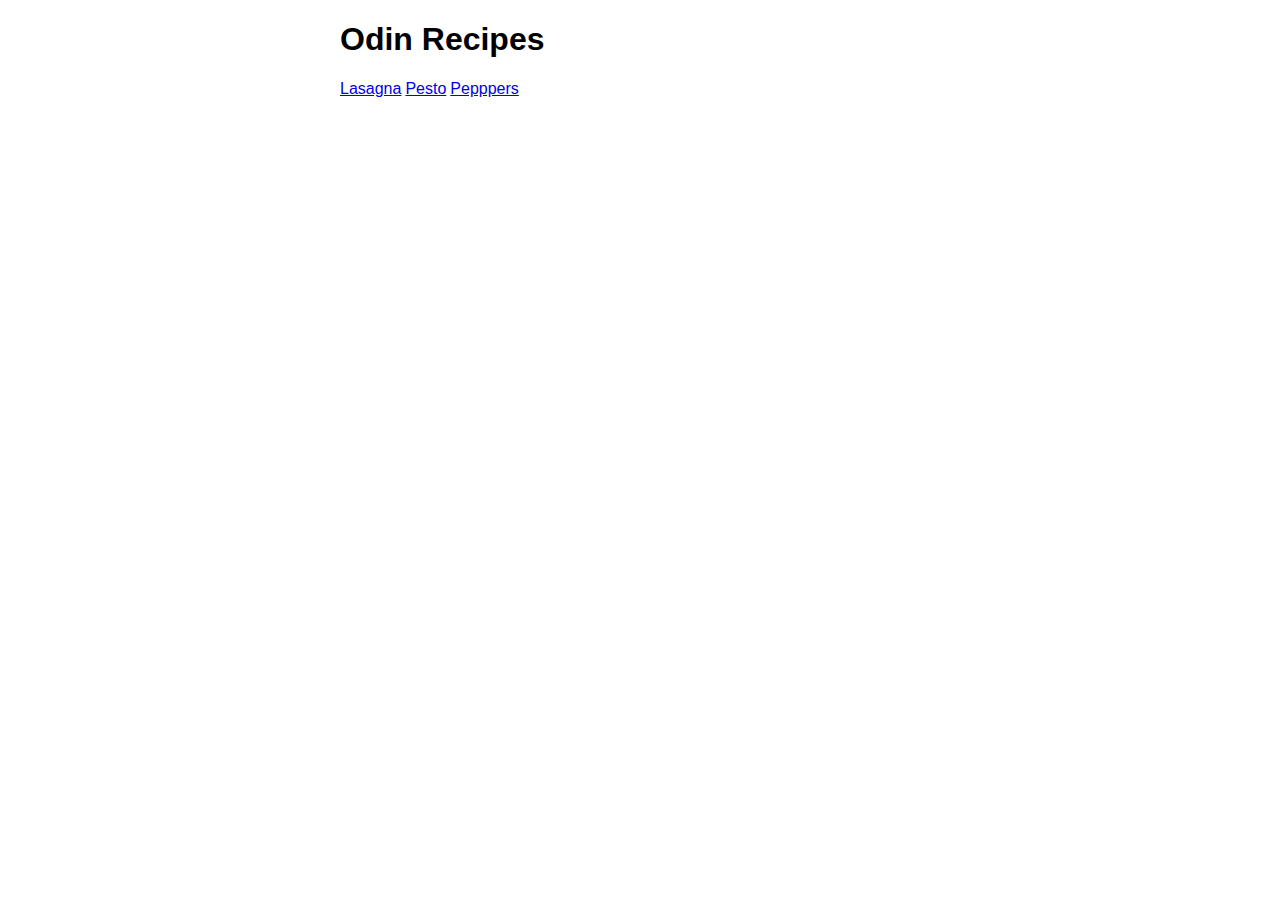
<file: index.html>
<!DOCTYPE html>
<html lang="en">

<head>
    <meta charset="UTF-8">
    <meta http-equiv="X-UA-Compatible" content="IE=edge">
    <meta name="viewport" content="width=device-width, initial-scale=1.0">
    <title>Recipes</title>
    <link rel="stylesheet" href="style.css">
</head>

<body>
    <h1>Odin Recipes</h1>
    <a href="recipes/lasagna.html">Lasagna</a>
    <a href="recipes/pesto.html">Pesto</a>
    <a href="recipes/peppers.html">Pepppers</a>
</body>

</html>
</file>
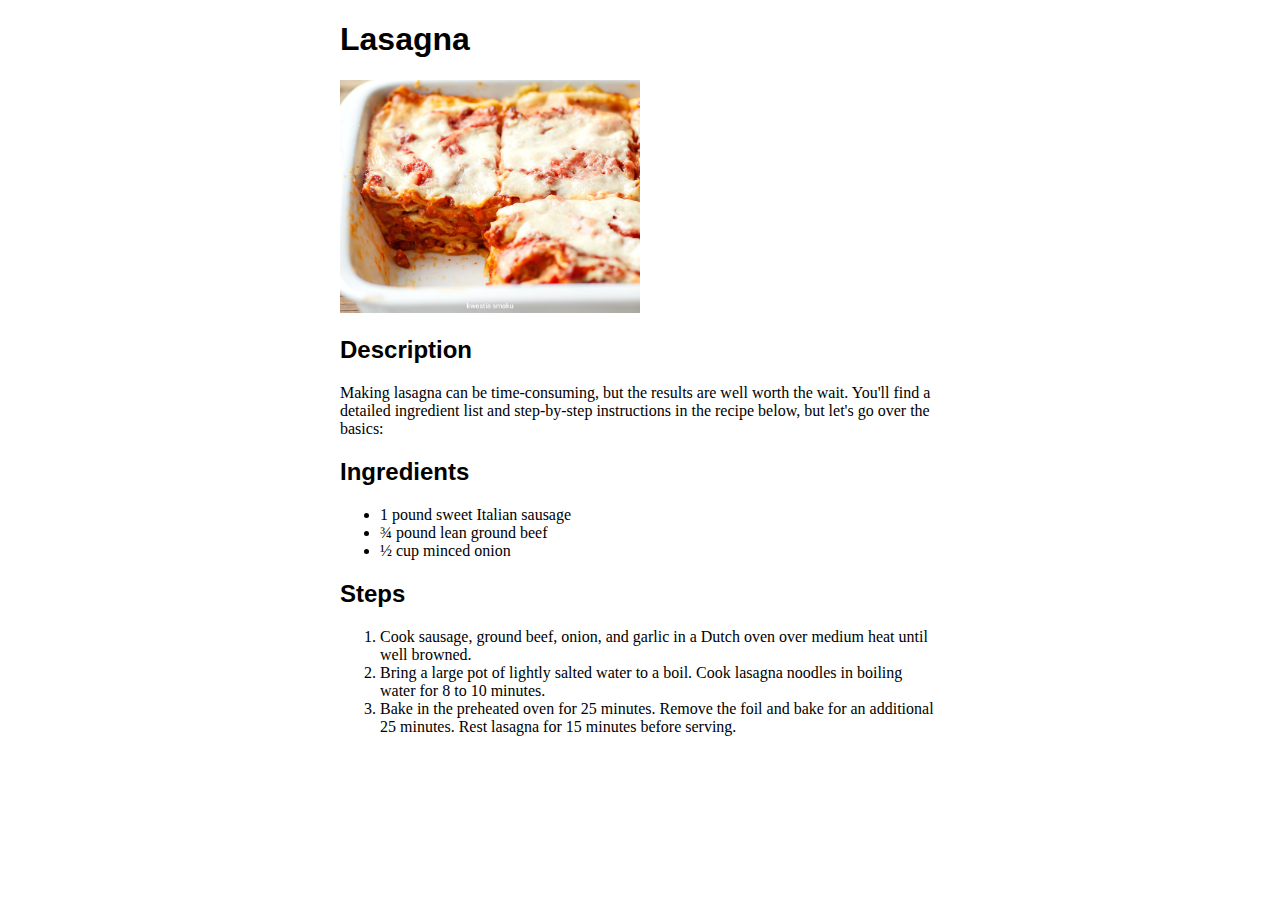
<file: recipes/lasagna.html>
<!DOCTYPE html>
<html lang="en">
  <head>
    <meta charset="UTF-8" />
    <meta http-equiv="X-UA-Compatible" content="IE=edge" />
    <meta name="viewport" content="width=device-width, initial-scale=1.0" />
    <title>Lasagna</title>
    <link rel="stylesheet" href="style.css" />
  </head>
  <body>
    <h1>Lasagna</h1>
    <img src="lasagne_bolognese_01.jpg" alt="lasagne" class="recipe-photo"/>
    <h2>Description</h2>
    <p>
      Making lasagna can be time-consuming, but the results are well worth the
      wait. You'll find a detailed ingredient list and step-by-step instructions
      in the recipe below, but let's go over the basics:
    </p>

    <h2>Ingredients</h2>
    <ul>
      <li>1 pound sweet Italian sausage</li>
      <li>¾ pound lean ground beef</li>
      <li>½ cup minced onion</li>
    </ul>
    <h2>Steps</h2>
    <ol>
      <li>
        Cook sausage, ground beef, onion, and garlic in a Dutch oven over medium
        heat until well browned.
      </li>
      <li>
        Bring a large pot of lightly salted water to a boil. Cook lasagna
        noodles in boiling water for 8 to 10 minutes.
      </li>
      <li>
        Bake in the preheated oven for 25 minutes. Remove the foil and bake for
        an additional 25 minutes. Rest lasagna for 15 minutes before serving.
      </li>
    </ol>
  </body>
</html>
</file>
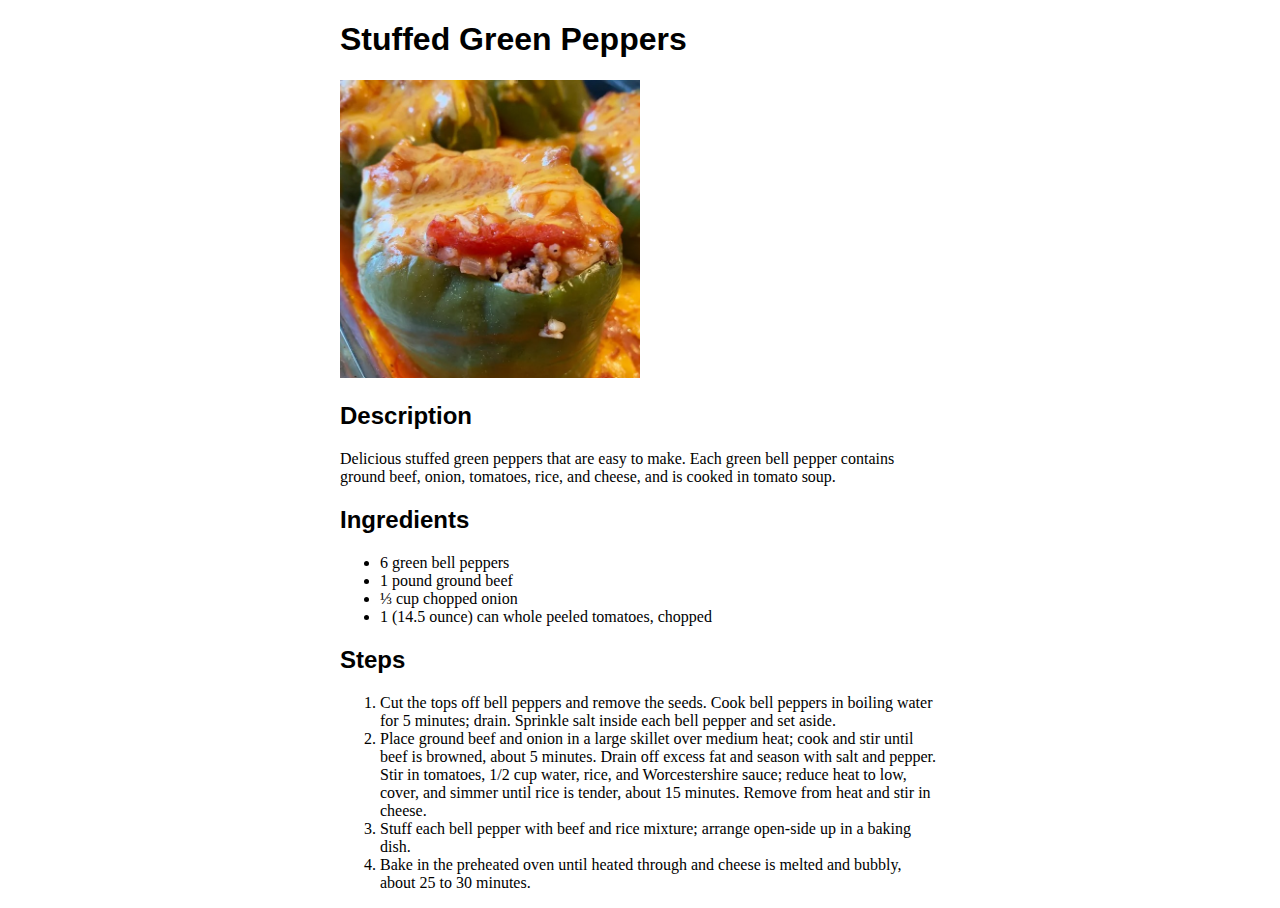
<file: recipes/peppers.html>
<!DOCTYPE html>
<html lang="en">
  <head>
    <meta charset="UTF-8" />
    <meta http-equiv="X-UA-Compatible" content="IE=edge" />
    <meta name="viewport" content="width=device-width, initial-scale=1.0" />
    <title>Peppers</title>
    <link rel="stylesheet" href="style.css" />
  </head>
  <body>
    <h1>Stuffed Green Peppers</h1>
    <img src="peppers.jpg" alt="lasagne" class="recipe-photo" />
    <h2>Description</h2>
    <p>
      Delicious stuffed green peppers that are easy to make. Each green bell
      pepper contains ground beef, onion, tomatoes, rice, and cheese, and is
      cooked in tomato soup.
    </p>

    <h2>Ingredients</h2>
    <ul>
      <li>6 green bell peppers</li>
      <li>1 pound ground beef</li>
      <li>⅓ cup chopped onion</li>
      <li>1 (14.5 ounce) can whole peeled tomatoes, chopped</li>
    </ul>
    <h2>Steps</h2>
    <ol>
      <li>
        Cut the tops off bell peppers and remove the seeds. Cook bell peppers in
        boiling water for 5 minutes; drain. Sprinkle salt inside each bell
        pepper and set aside.
      </li>
      <li>
        Place ground beef and onion in a large skillet over medium heat; cook
        and stir until beef is browned, about 5 minutes. Drain off excess fat
        and season with salt and pepper. Stir in tomatoes, 1/2 cup water, rice,
        and Worcestershire sauce; reduce heat to low, cover, and simmer until
        rice is tender, about 15 minutes. Remove from heat and stir in cheese.
      </li>
      <li>
        Stuff each bell pepper with beef and rice mixture; arrange open-side up
        in a baking dish.
      </li>
      <li>
        Bake in the preheated oven until heated through and cheese is melted and
        bubbly, about 25 to 30 minutes.
      </li>
    </ol>
  </body>
</html>
</file>
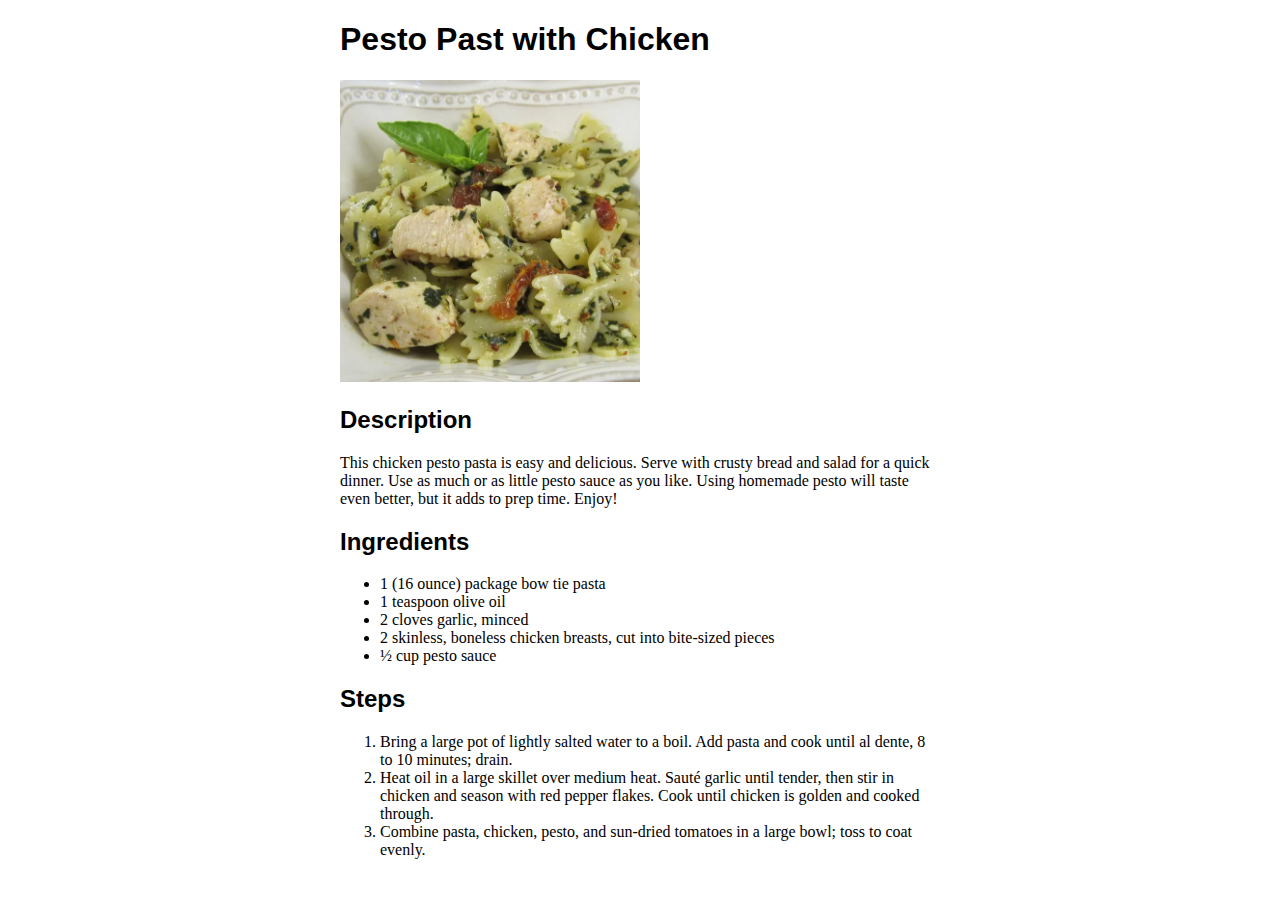
<file: recipes/pesto.html>
<!DOCTYPE html>
<html lang="en">
  <head>
    <meta charset="UTF-8" />
    <meta http-equiv="X-UA-Compatible" content="IE=edge" />
    <meta name="viewport" content="width=device-width, initial-scale=1.0" />
    <title>Pesto</title>
    <link rel="stylesheet" href="style.css">
  </head>
  <body>
    <h1>Pesto Past with Chicken</h1>
    <img src="pesto.jpg" alt="lasagne" class="recipe-photo" />
    <h2>Description</h2>
    <p>
      This chicken pesto pasta is easy and delicious. Serve with crusty bread
      and salad for a quick dinner. Use as much or as little pesto sauce as you
      like. Using homemade pesto will taste even better, but it adds to prep
      time. Enjoy!
    </p>
    <h2>Ingredients</h2>
    <ul>
      <li>1 (16 ounce) package bow tie pasta</li>
      <li>1 teaspoon olive oil</li>
      <li>2 cloves garlic, minced</li>
      <li>2 skinless, boneless chicken breasts, cut into bite-sized pieces</li>
      <li>½ cup pesto sauce</li>
    </ul>
    <h2>Steps</h2>
    <ol>
      <li>
        Bring a large pot of lightly salted water to a boil. Add pasta and cook
        until al dente, 8 to 10 minutes; drain.
      </li>
      <li>
        Heat oil in a large skillet over medium heat. Sauté garlic until tender,
        then stir in chicken and season with red pepper flakes. Cook until
        chicken is golden and cooked through.
      </li>
      <li>
        Combine pasta, chicken, pesto, and sun-dried tomatoes in a large bowl;
        toss to coat evenly.
      </li>
    </ol>
  </body>
</html>
</file>
<file: style.css>
body {
    width: 600px;
    margin-left: auto;
    margin-right: auto;
}

h1, a {
    font-family: Arial, Helvetica, sans-serif;
}

a {
    font-size: 16px;
}
</file>
<file: recipes/style.css>
body {
    width: 600px;
    margin-left: auto;
    margin-right: auto;
}

h1, h2 {
    font-family: Arial, Helvetica, sans-serif;
}

.recipe-photo {
    height: auto;
    width: 300px;
}
</file>
